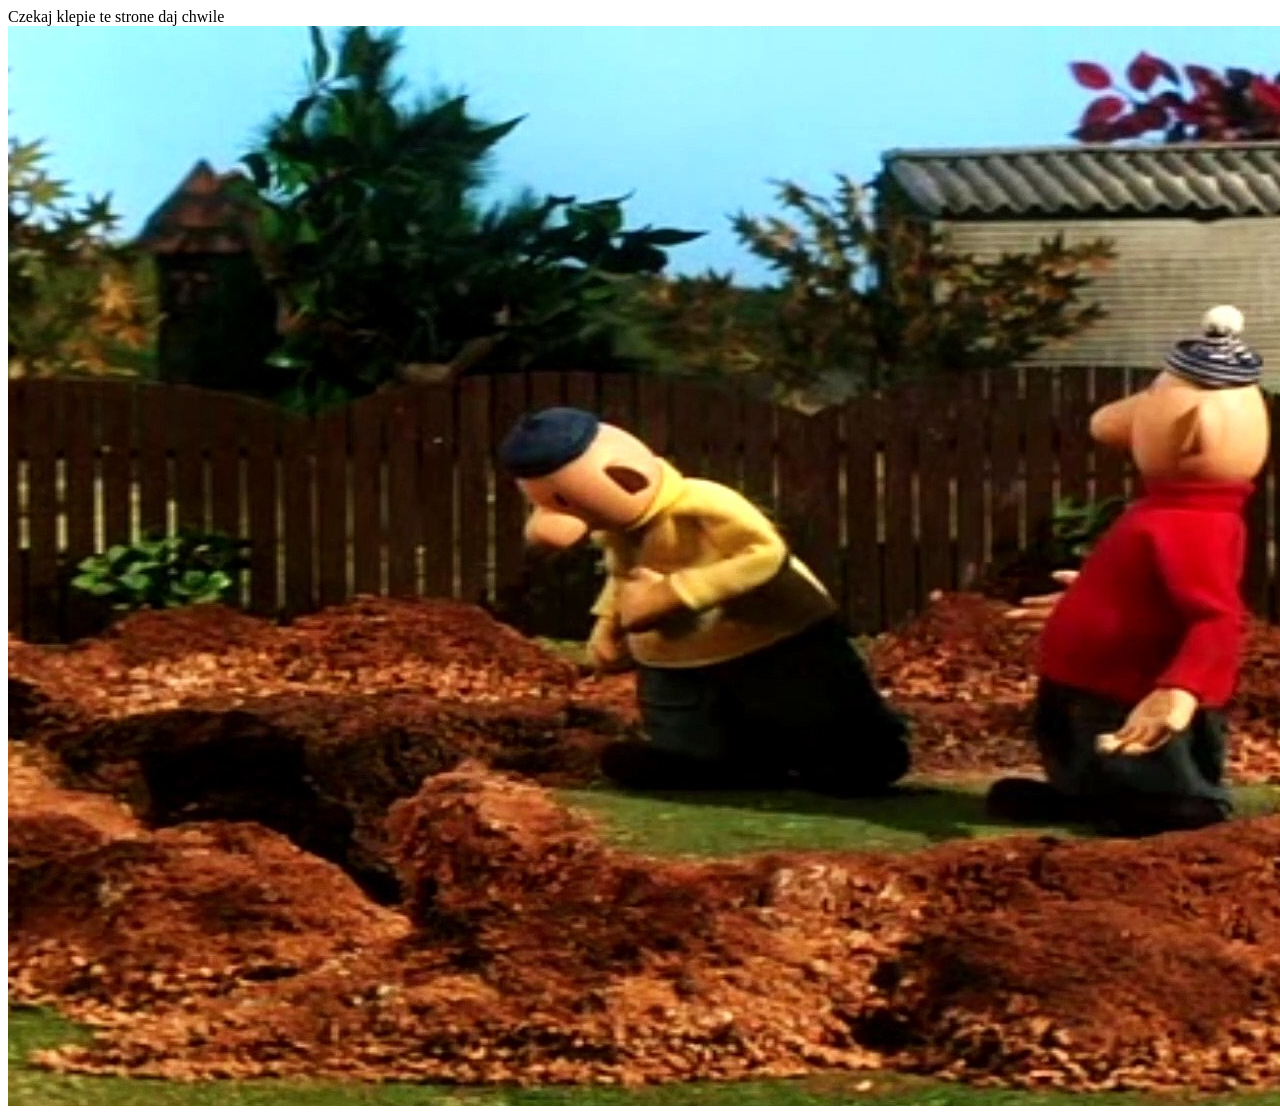
<file: budowa.html>
<!DOCTYPE html>
<html lang="en">
<head>
    <meta charset="UTF-8">
    <meta name="viewport" content="width=device-width, initial-scale=1.0">
    <title>Budowa</title>
</head>
<body>
    Czekaj klepie te strone daj chwile
   <img src="zdjecia\budowa.jpg" alt="BUDOWA">

    
</body>
</html>
</file>
